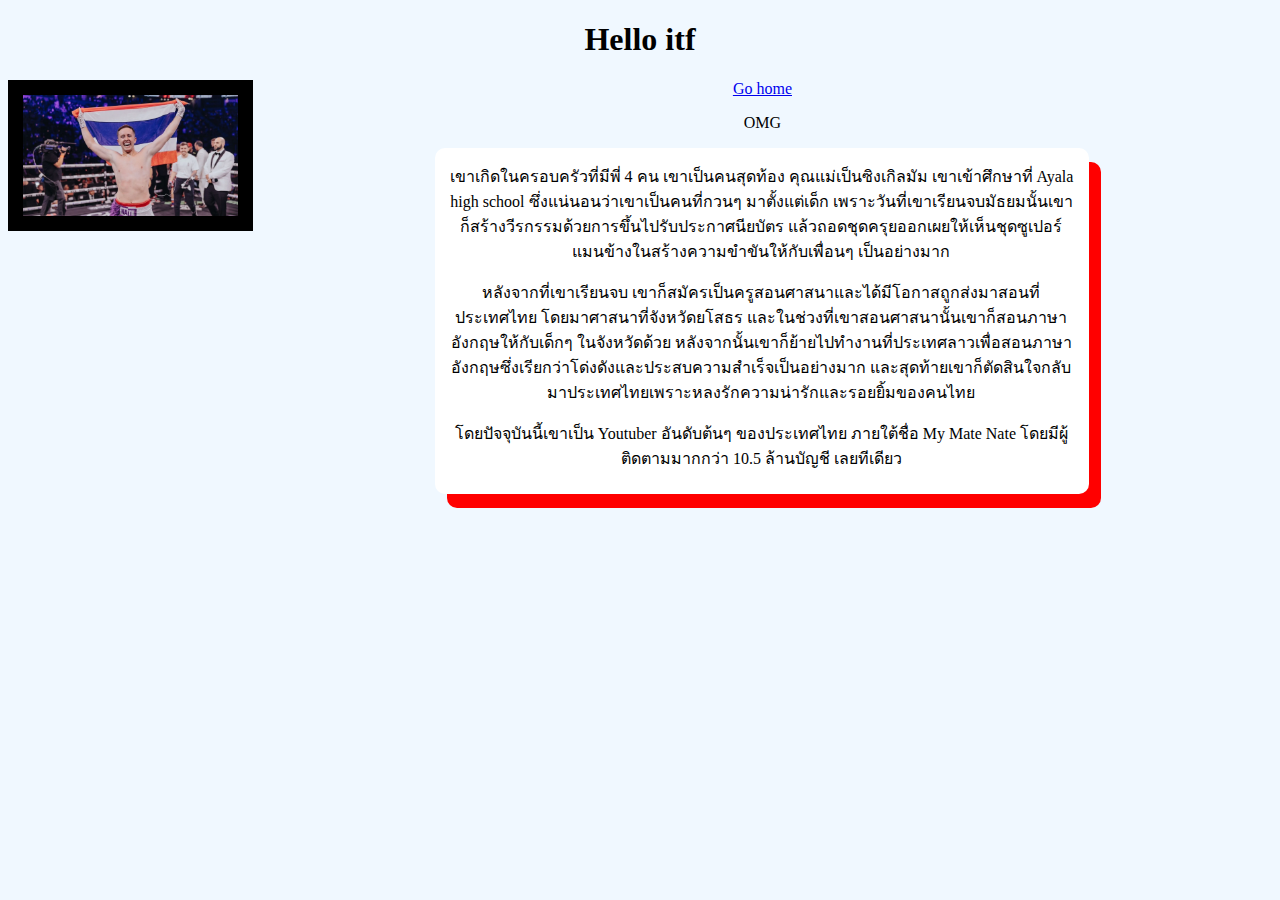
<file: index.html>
<!DOCTYPE html>
<html lang="en">
<head>
    <meta charset="UTF-8">
    <meta name="viewport" content="width=device-width, initial-scale=1.0">
    <title>Document</title>
    <link rel="stylesheet" href="sty.css">
</head>
<body>
    <h1>Hello itf</h1>
    <a href="home.html">Go home</a>
    <img src="nate.webp" width="1080">
    <p>OMG</p>
    <div  class="content-1">
        <p>
            เขาเกิดในครอบครัวที่มีพี่ 4 คน เขาเป็นคนสุดท้อง คุณแม่เป็นซิงเกิลมัม เขาเข้าศึกษาที่ Ayala high school ซึ่งแน่นอนว่าเขาเป็นคนที่กวนๆ มาตั้งแต่เด็ก เพราะวันที่เขาเรียนจบมัธยมนั้นเขาก็สร้างวีรกรรมด้วยการขึ้นไปรับประกาศนียบัตร แล้วถอดชุดครุยออกเผยให้เห็นชุดซูเปอร์แมนข้างในสร้างความขำขันให้กับเพื่อนๆ เป็นอย่างมาก
        </p>
        <p>
            หลังจากที่เขาเรียนจบ เขาก็สมัครเป็นครูสอนศาสนาและได้มีโอกาสถูกส่งมาสอนที่ประเทศไทย โดยมาศาสนาที่จังหวัดยโสธร และในช่วงที่เขาสอนศาสนานั้นเขาก็สอนภาษาอังกฤษให้กับเด็กๆ ในจังหวัดด้วย หลังจากนั้นเขาก็ย้ายไปทำงานที่ประเทศลาวเพื่อสอนภาษาอังกฤษซึ่งเรียกว่าโด่งดังและประสบความสำเร็จเป็นอย่างมาก และสุดท้ายเขาก็ตัดสินใจกลับมาประเทศไทยเพราะหลงรักความน่ารักและรอยยิ้มของคนไทย
        </p>
        <p>
            โดยปัจจุบันนี้เขาเป็น Youtuber อันดับต้นๆ ของประเทศไทย ภายใต้ชื่อ My Mate Nate โดยมีผู้ติดตามมากกว่า 10.5 ล้านบัญชี เลยทีเดียว
        </p>
    </div>

</body>
</html>
</file>
<file: sty.css>
body {
    background-color: aliceblue;
    text-align: center;
}
img {
    border: 15px solid black;
    float: left;
    width: 17%; 

}
.content-1 {
    display: inline-block;
    width: 50%;
    margin-left: 20px;
    margin-right: 20px;
    background: white;
    padding: 0px 12px 7px 10px;
    border-radius: 10px;
    box-shadow: 12px 14px red;
}
</file>
